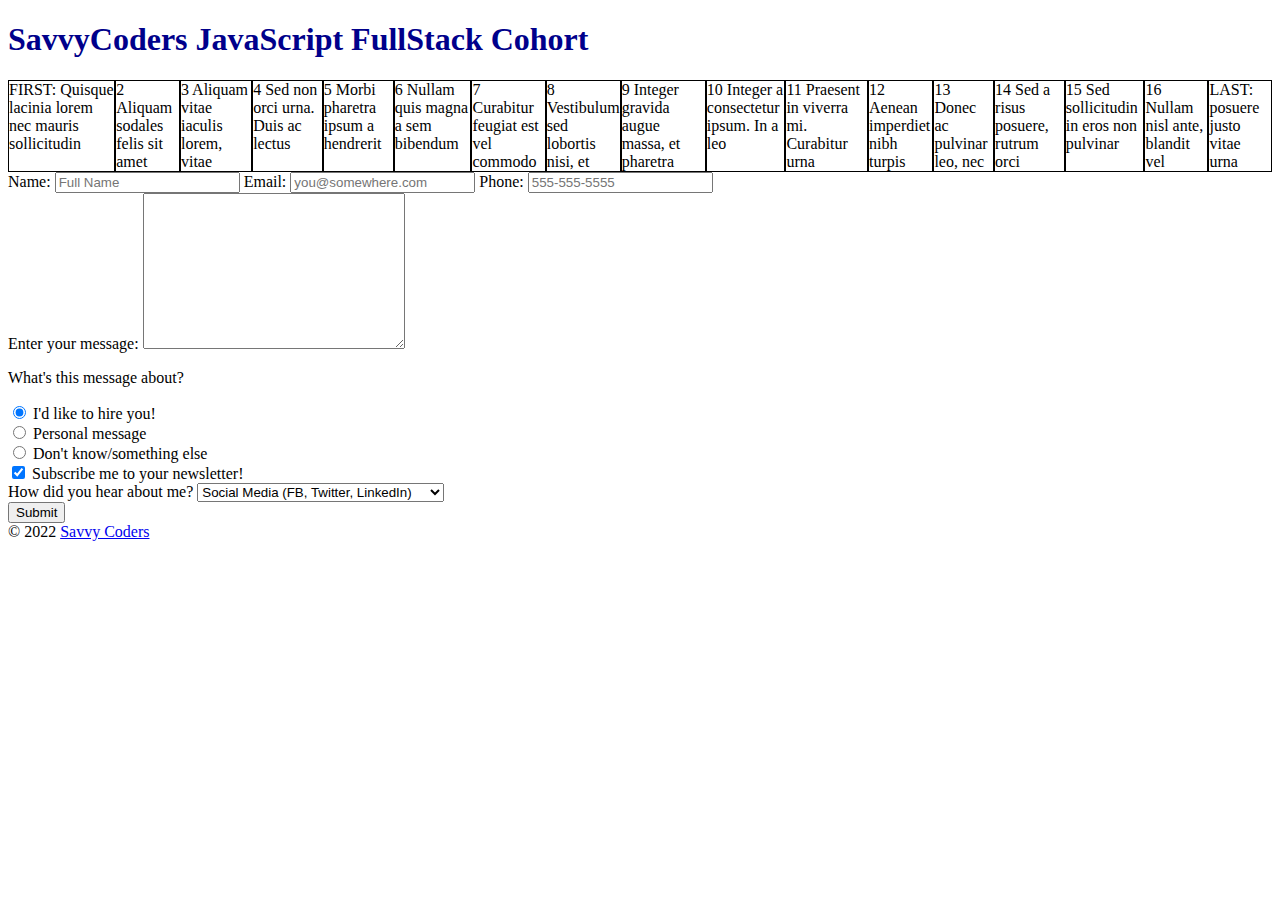
<file: Week5/5.1/index.html>
<!DOCTYPE html>
<html lang="en">
  <head>
    <meta charset="UTF-8" />
    <meta name="viewport" content="width=device-width, initial-scale=1.0" />
    <meta http-equiv="X-UA-Compatible" content="ie=edge" />
    <title>Savvy Coders Aug. 2020 Cohort</title>
    <link rel="stylesheet" href="style.css" />
    <link
      href="https://fonts.googleapis.com/css2?family=Cedarville+Cursive&family=Roboto&display=swap"
      rel="stylesheet"
    />
  </head>
  <body>
    <header>
      <h1>SavvyCoders JavaScript FullStack Cohort</h1>
    </header>

    <content>
      <!--
      Comment-out the line above, and uncomment the line below
      to turn on the FLEX functionality
      -->
      <content class="responsive flex">
      <div id="block1">
        FIRST: Quisque lacinia lorem nec mauris sollicitudin
      </div>
      <div id="block2">2 Aliquam sodales felis sit amet</div>
      <div id="block3">3 Aliquam vitae iaculis lorem, vitae</div>
      <div id="block4">4 Sed non orci urna. Duis ac lectus</div>
      <div id="block5">5 Morbi pharetra ipsum a hendrerit</div>
      <div id="block6">6 Nullam quis magna a sem bibendum</div>
      <div id="block7">7 Curabitur feugiat est vel commodo</div>
      <div id="block8">8 Vestibulum sed lobortis nisi, et</div>
      <div id="block9">9 Integer gravida augue massa, et pharetra</div>
      <div id="block10">10 Integer a consectetur ipsum. In a leo</div>
      <div id="block11">11 Praesent in viverra mi. Curabitur urna</div>
      <div id="block12">12 Aenean imperdiet nibh turpis</div>
      <div id="block13">13 Donec ac pulvinar leo, nec</div>
      <div id="block14">14 Sed a risus posuere, rutrum orci</div>
      <div id="block15">15 Sed sollicitudin in eros non pulvinar</div>
      <div id="block16">16 Nullam nisl ante, blandit vel</div>
      <div id="block17">LAST: posuere justo vitae urna</div>
    </content>

    <!-- Basic Form. Comment it out when using the Better Form -->
    <!-- <form>
      <input type="text" required />
      <input type="password" />
      <input type="email" />
      <input type="submit" />
    </form> -->
    <form action="" method="POST">
      <label for="name">Name:</label>
      <input type="text" name="name" id="name" placeholder="Full Name" required />

      <label for="email">Email:</label>
      <input type="email" name="email" id="email" placeholder="you@somewhere.com" />

      <label for="fone">Phone:</label>
      <input type="tel" name="fone" id="fone" placeholder="555-555-5555" />

      <div>
        <label for="msg">Enter your message:</label>
        <textarea name="msg" id="msg" cols="30" rows="10"></textarea>
      </div>

      <div>
        <p>What's this message about?</p>
        <div>
          <input
            type="radio"
            name="subject"
            value="professional"
            id="pro"
            checked
          />
          <label for="pro">I'd like to hire you!</label>
        </div>
        <div>
          <input type="radio" name="subject" value="personal" id="personal" />
          <label for="personal">Personal message</label>
        </div>
        <div>
          <input type="radio" name="subject" value="other" />
          <label>Don't know/something else</label>
        </div>
      </div>

      <input type="checkbox" name="optIn" value="trusting" id="news" checked />
      <label for="news">Subscribe me to your newsletter!</label>

      <div>
        <label for="marketing">How did you hear about me?</label>
        <select name="marketing" id="marketing">
          <optgroup label="Online">
            <option value="social">Social Media (FB, Twitter, LinkedIn)</option>
            <option value="github">Online Portfolio (GitHub)</option>
            <option value="search">Search Engine</option>
            <option value="email">Email</option>
          </optgroup>
          <optgroup label="In-Person">
            <option value="networking">We met at a networking event</option>
            <option value="referral">Personal referral</option>
            <option value="random">We met somewhere else</option>
          </optgroup>
          <option value="other">Other</option>
        </select>
      </div>

      <input type="submit" value="Submit" />
    </form>
    <footer>
      &copy; 2022 <a href="https://savvycoders.com/">Savvy Coders</a>
    </footer>

    <!-- Activity 4 - Form Handling: Uncomment the JS link -->
  <script src="./index.js"></script>
  </body>
</html>
</file>
<file: Week5/5.1/style.css>
/*
	Several CSS sections will be added from activity 5
*/

header > h1 {
  color: darkblue;
}

body > form {
	margin: 2em;
}

/*  This styling sets up the flex container */
.flex {
  display: flex;
  justify-content: space-between;
}

/* this adds a border around the flex items */
.flex > * {
  border: 1px solid;
}


/* Activity 5.1: Media queries
  -Add CSS that removes the border around the flex items */
@media print {
  .flex > * {
    border:none;
}
}
/* Activity 5.2: Media queries
  -Add CSS for when screen size is less than 700px */
@media (max-width:700px){
  .flex > * {
    color:red;
  }
}

/* Activity 5.3: Media queries
  -Add CSS that checks for device hover capabilities */


@media (min-width: 2000px) {
  * {
    color:orange;
  }
</file>
